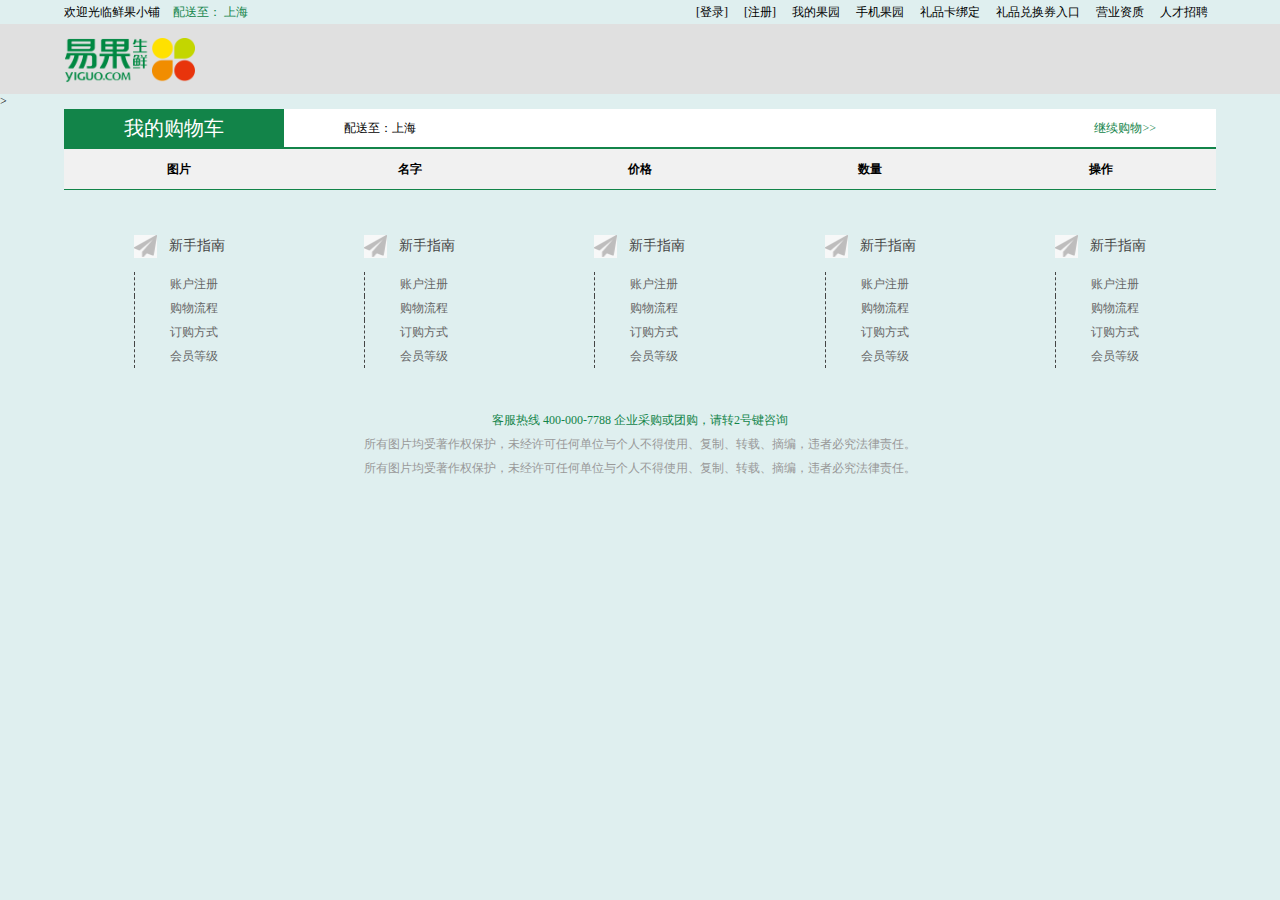
<file: fruite/car.html>
<!DOCTYPE html>
<html>
	<head>
		<meta charset="UTF-8">
		<title></title>
		<link rel="stylesheet" href="css/public.css">
    <link rel="stylesheet" href="css/fruite.css">
    <link rel="stylesheet" href="css/car.css">
		
	</head>
	<body>
	<section id="top">
			<div class="margin">
					<div class="t-left">
							<span>欢迎光临鲜果小铺</span>
							<b>配送至：</b>
							<b class="address">上海</b>
					</div>
					<div class="t-right">
							<p class="p1">
									<a href="login.html">[登录]</a>
									<a href="reset.html">[注册]</a>
							</p>
							<p class="p2">欢迎<span>XXX</span>登录,<em id="exit">退出</em></p>
							<a href="">我的果园</a>
							<a href="">手机果园</a>
							<a href="">礼品卡绑定</a>
							<a href="">礼品兑换券入口</a>
							<a href="">营业资质</a>
							<a href="">人才招聘</a>
					</div>
			</div>
	</section>
	<section id="header">
			<div class="margin">
					<a href="#" class="logo"><img src="images/logo.png" alt=""></a>
			</div>
	</section>>
	<section id="main" class="margin">
		<div class="top">
			<h3>我的购物车</h3>
			<span>配送至：上海</span>
			<a href="list.html">继续购物>></a>
		</div>
		<table cellspacing="0" width="100%" align="center">
				<thead>
					<tr>
						<th>图片</th>
						<th>名字</th>
						<th>价格</th>
						<th>数量</th>
						<th>操作</th>
					</tr>
				</thead>
				<tbody>
					<!-- <tr>
						<td><img src=""/></td>
						<td>Data</td>
						<td>Data</td>
						<td>Data</td>
						<td><em>删除</em></td>
					</tr> -->
				</tbody>
			</table>
	</section>
	<section id="friend">
			<div class="margin">
					<dl>
							<dt>新手指南</dt>
							<dd><a href="#">账户注册</a></dd>
							<dd><a href="#">购物流程</a></dd>
							<dd><a href="#">订购方式</a></dd>
							<dd><a href="#">会员等级</a></dd>
					</dl>
					<dl>
							<dt>新手指南</dt>
							<dd><a href="#">账户注册</a></dd>
							<dd><a href="#">购物流程</a></dd>
							<dd><a href="#">订购方式</a></dd>
							<dd><a href="#">会员等级</a></dd>
					</dl>
					<dl>
							<dt>新手指南</dt>
							<dd><a href="#">账户注册</a></dd>
							<dd><a href="#">购物流程</a></dd>
							<dd><a href="#">订购方式</a></dd>
							<dd><a href="#">会员等级</a></dd>
					</dl>
					<dl>
							<dt>新手指南</dt>
							<dd><a href="#">账户注册</a></dd>
							<dd><a href="#">购物流程</a></dd>
							<dd><a href="#">订购方式</a></dd>
							<dd><a href="#">会员等级</a></dd>
					</dl>
					<dl>
							<dt>新手指南</dt>
							<dd><a href="#">账户注册</a></dd>
							<dd><a href="#">购物流程</a></dd>
							<dd><a href="#">订购方式</a></dd>
							<dd><a href="#">会员等级</a></dd>
					</dl>
			</div>
	</section>
	<footer>
			<p class="te">客服热线 400-000-7788 企业采购或团购，请转2号键咨询</p>
			<p>所有图片均受著作权保护，未经许可任何单位与个人不得使用、复制、转载、摘编，违者必究法律责任。</p>
			<p>所有图片均受著作权保护，未经许可任何单位与个人不得使用、复制、转载、摘编，违者必究法律责任。</p>
	</footer>
    </body>
    <script src="js/ajax.2.0.js"></script>
    <script src="js/cookie.js"></script>
    <script src="js/car.js"></script>
</html>
</file>
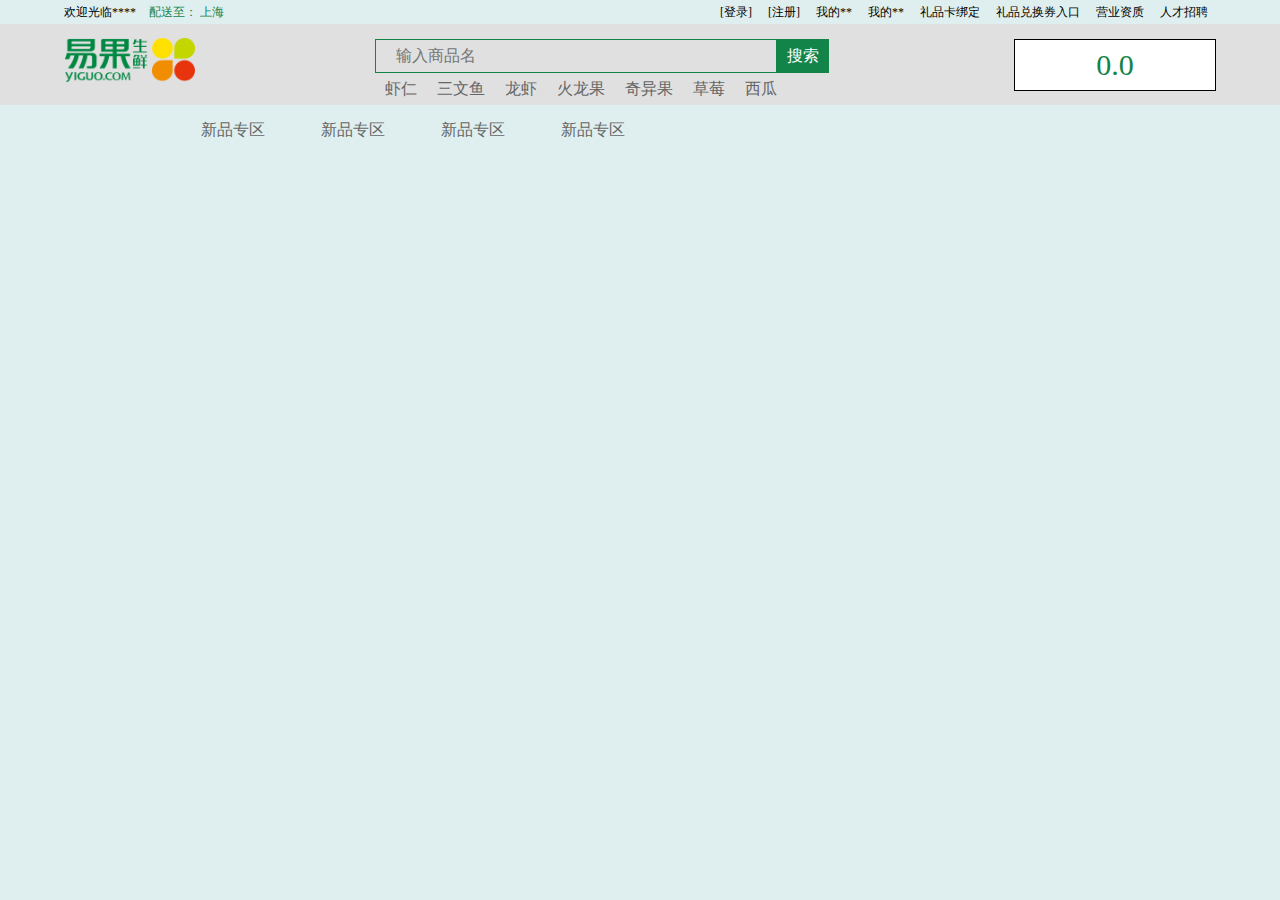
<file: fruite/details.html>
<!DOCTYPE html>
<html lang="en">
<head>
    <meta charset="UTF-8">
    <meta name="viewport" content="width=device-width, initial-scale=1.0">
    <meta http-equiv="X-UA-Compatible" content="ie=edge">
    <title>Document</title>
    <link rel="stylesheet" href="css/public.css">
    <link rel="stylesheet" href="css/fruite.css">
    <link rel="stylesheet" href="css/details.css">
</head>
<body>
    <section id="top">
        <div class="margin">
            <div class="t-left">
                <span>欢迎光临****</span>
                <b>配送至：</b>
                <b class="address">上海</b>
            </div>
            <div class="t-right">
                <p class="p1">
                    <a href="login.html">[登录]</a>
                    <a href="reset.html">[注册]</a>
                </p>
                <p class="p2">欢迎<span>XXX</span>登录,<em id="exit">退出</em></p>
                <a href="">我的**</a>
                <a href="">我的**</a>
                <a href="">礼品卡绑定</a>
                <a href="">礼品兑换券入口</a>
                <a href="">营业资质</a>
                <a href="">人才招聘</a>
            </div>
        </div>
    </section>
    <header>
        <div class="margin">
            <a href="#" class="logo"><img src="images/logo.png" alt=""></a>
            <div class="search">
                <form action="">
                    <input type="text" class="txt" placeholder="输入商品名">
                    <input type="button" class="sear" value="搜索">
                </form>
                <ul class="list">
                    <a href="#"><li>虾仁</li></a>
                    <a href="#"><li>三文鱼</li></a>
                    <a href="#"><li>龙虾</li></a>
                    <a href="#"><li>火龙果</li></a>
                    <a href="#"><li>奇异果</li></a>
                    <a href="#"><li>草莓</li></a>
                    <a href="#"><li>西瓜</li></a>
                </ul>
            </div>
            <div class="pay">0.0</div>
        </div>
    </header>
    <nav class="margin">
        <ul>
            <li><a href="#">新品专区</a></li>
            <li><a href="#">新品专区</a></li>
            <li><a href="#">新品专区</a></li>
            <li><a href="#">新品专区</a></li>
        </ul>
        </nav>
    <section id="main">
        <div class="margin">
            <h3>
                <a href=""></a>
            </h3>
        </div>
    </section>
</body>
</html>
</file>
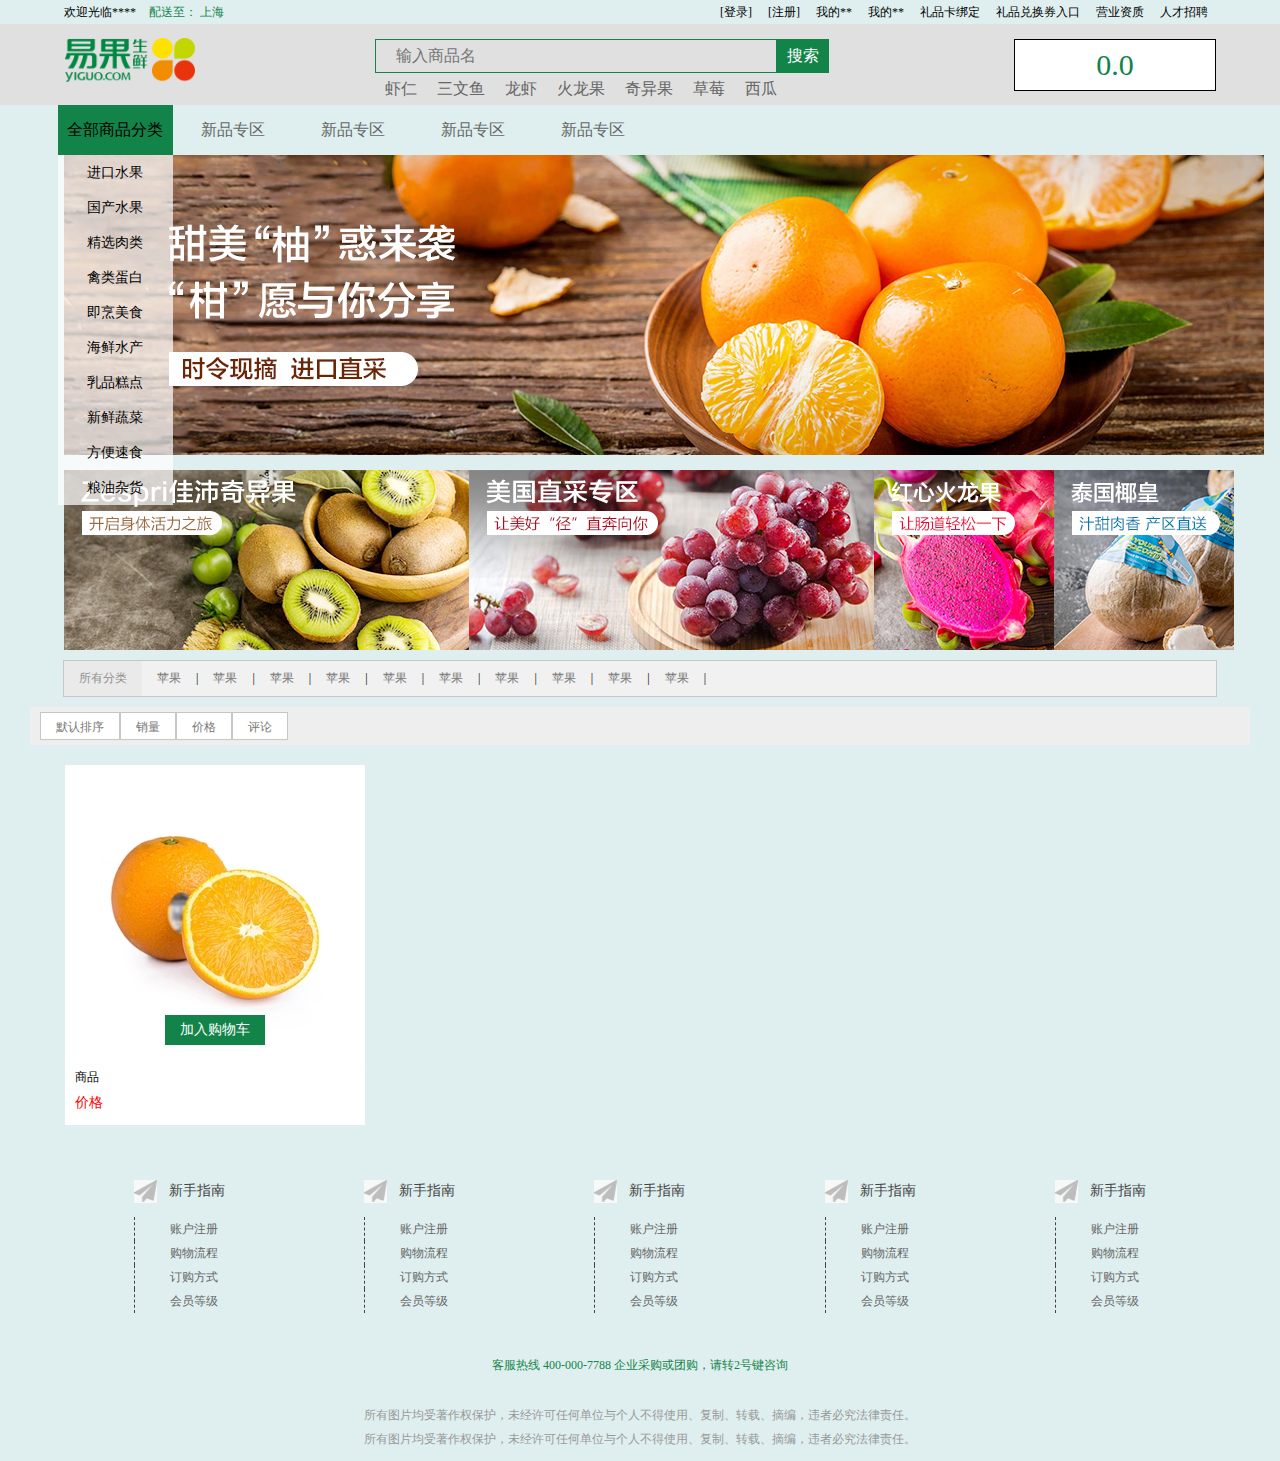
<file: fruite/list.html>
<!DOCTYPE html>
<html lang="en">
<head>
    <meta charset="UTF-8">
    <meta name="viewport" content="width=device-width, initial-scale=1.0">
    <meta http-equiv="X-UA-Compatible" content="ie=edge">
    <title>Document</title>
    <link rel="stylesheet" href="css/public.css">
    <link rel="stylesheet" href="css/fruite.css">
    <link rel="stylesheet" href="css/list.css">
</head>
<body>
    <section id="top">
        <div class="margin">
            <div class="t-left">
                <span>欢迎光临****</span>
                <b>配送至：</b>
                <b class="address">上海</b>
            </div>
            <div class="t-right">
                <p class="p1">
                    <a href="login.html">[登录]</a>
                    <a href="reset.html">[注册]</a>
                </p>
                <p class="p2">欢迎<span>XXX</span>登录,<em id="exit">退出</em></p>
                <a href="">我的**</a>
                <a href="">我的**</a>
                <a href="">礼品卡绑定</a>
                <a href="">礼品兑换券入口</a>
                <a href="">营业资质</a>
                <a href="">人才招聘</a>
            </div>
        </div>
    </section>
    <header>
        <div class="margin">
            <a href="index.html" class="logo"><img src="images/logo.png" alt=""></a>
            <div class="search">
                <form action="">
                    <input type="text" class="txt" placeholder="输入商品名">
                    <input type="button" class="sear" value="搜索">
                </form>
                <ul class="list">
                    <a href="#"><li>虾仁</li></a>
                    <a href="#"><li>三文鱼</li></a>
                    <a href="#"><li>龙虾</li></a>
                    <a href="#"><li>火龙果</li></a>
                    <a href="#"><li>奇异果</li></a>
                    <a href="#"><li>草莓</li></a>
                    <a href="#"><li>西瓜</li></a>
                </ul>
            </div>
            <a href="car.html" class="pay">0.0</a>
        </div>
    </header>
    <nav class="margin">
        <ul>
            <li><a href="#">新品专区</a></li>
            <li><a href="#">新品专区</a></li>
            <li><a href="#">新品专区</a></li>
            <li><a href="#">新品专区</a></li>
        </ul>
        <dl class="goods">
            <dt>全部商品分类</dt>
            <dd>进口水果</dd>
            <dd>国产水果</dd>
            <dd>精选肉类</dd>
            <dd>禽类蛋白</dd>
            <dd>即烹美食</dd>
            <dd>海鲜水产</dd>
            <dd>乳品糕点</dd>
            <dd>新鲜蔬菜</dd>
            <dd>方便速食</dd>
            <dd>粮油杂货</dd>
        </dl>
        <div class="menu">
            <ul></ul>
        </div>
    </nav>
    <section class="te"></section>
    <section id="banner" class="margin">
        <div class="top">
            <a href="#"><img src="images/list.jpg" alt=""></a>
        </div>
        <div class="active">
            <a href="#"><img src="images/list1.jpg" alt=""></a>
            <a href="#"><img src="images/list2.jpg" alt=""></a>
            <a href="#"><img src="images/list3.jpg" alt=""></a>
            <a href="#"><img src="images/list4.jpg" alt=""></a>
        </div>
    </section>
    <section id="nav2" class="margin">
        <b>所有分类</b>
        <a href="#">苹果</a>
        <span>|</span>
        <a href="#">苹果</a>
        <span>|</span>
        <a href="#">苹果</a>
        <span>|</span>
        <a href="#">苹果</a>
        <span>|</span>
        <a href="#">苹果</a>
        <span>|</span>
        <a href="#">苹果</a>
        <span>|</span>
        <a href="#">苹果</a>
        <span>|</span>
        <a href="#">苹果</a>
        <span>|</span>
        <a href="#">苹果</a>
        <span>|</span>
        <a href="#">苹果</a>
        <span>|</span>
    </section>
    <section id="sort" class="margin">
        <span>默认排序</span>
        <span>销量</span>
        <span>价格</span>
        <span>评论</span>
    </section>
    <section id="main" class="margin">
        <ul class="count">
            <li>
                <a href="#"><img src="images/goods1.jpg" alt=""></a>
                <!-- <a><span>加入购物车</span></a> -->
                <p>商品</p>
                <b>价格</b>
                <div class="flo">
                    <a href="" class="add">加入购物车</a>
                </div>
            </li>
        </ul>
    </section>
    <section id="friend">
            <div class="margin">
                <dl>
                    <dt>新手指南</dt>
                    <dd><a href="#">账户注册</a></dd>
                    <dd><a href="#">购物流程</a></dd>
                    <dd><a href="#">订购方式</a></dd>
                    <dd><a href="#">会员等级</a></dd>
                </dl>
                <dl>
                    <dt>新手指南</dt>
                    <dd><a href="#">账户注册</a></dd>
                    <dd><a href="#">购物流程</a></dd>
                    <dd><a href="#">订购方式</a></dd>
                    <dd><a href="#">会员等级</a></dd>
                </dl>
                <dl>
                    <dt>新手指南</dt>
                    <dd><a href="#">账户注册</a></dd>
                    <dd><a href="#">购物流程</a></dd>
                    <dd><a href="#">订购方式</a></dd>
                    <dd><a href="#">会员等级</a></dd>
                </dl>
                <dl>
                    <dt>新手指南</dt>
                    <dd><a href="#">账户注册</a></dd>
                    <dd><a href="#">购物流程</a></dd>
                    <dd><a href="#">订购方式</a></dd>
                    <dd><a href="#">会员等级</a></dd>
                </dl>
                <dl>
                    <dt>新手指南</dt>
                    <dd><a href="#">账户注册</a></dd>
                    <dd><a href="#">购物流程</a></dd>
                    <dd><a href="#">订购方式</a></dd>
                    <dd><a href="#">会员等级</a></dd>
                </dl>
            </div>
        </section>
    <footer>
        <p class="te">客服热线 400-000-7788 企业采购或团购，请转2号键咨询</p>
        <p>所有图片均受著作权保护，未经许可任何单位与个人不得使用、复制、转载、摘编，违者必究法律责任。</p>
        <p>所有图片均受著作权保护，未经许可任何单位与个人不得使用、复制、转载、摘编，违者必究法律责任。</p>
    </footer>
</body>
<script src="js/ajax.2.0.js"></script>
<script src="js/cookie.js"></script>
<script src="js/list.js"></script>
<script src="js/fruite.js"></script>
</html>
</file>
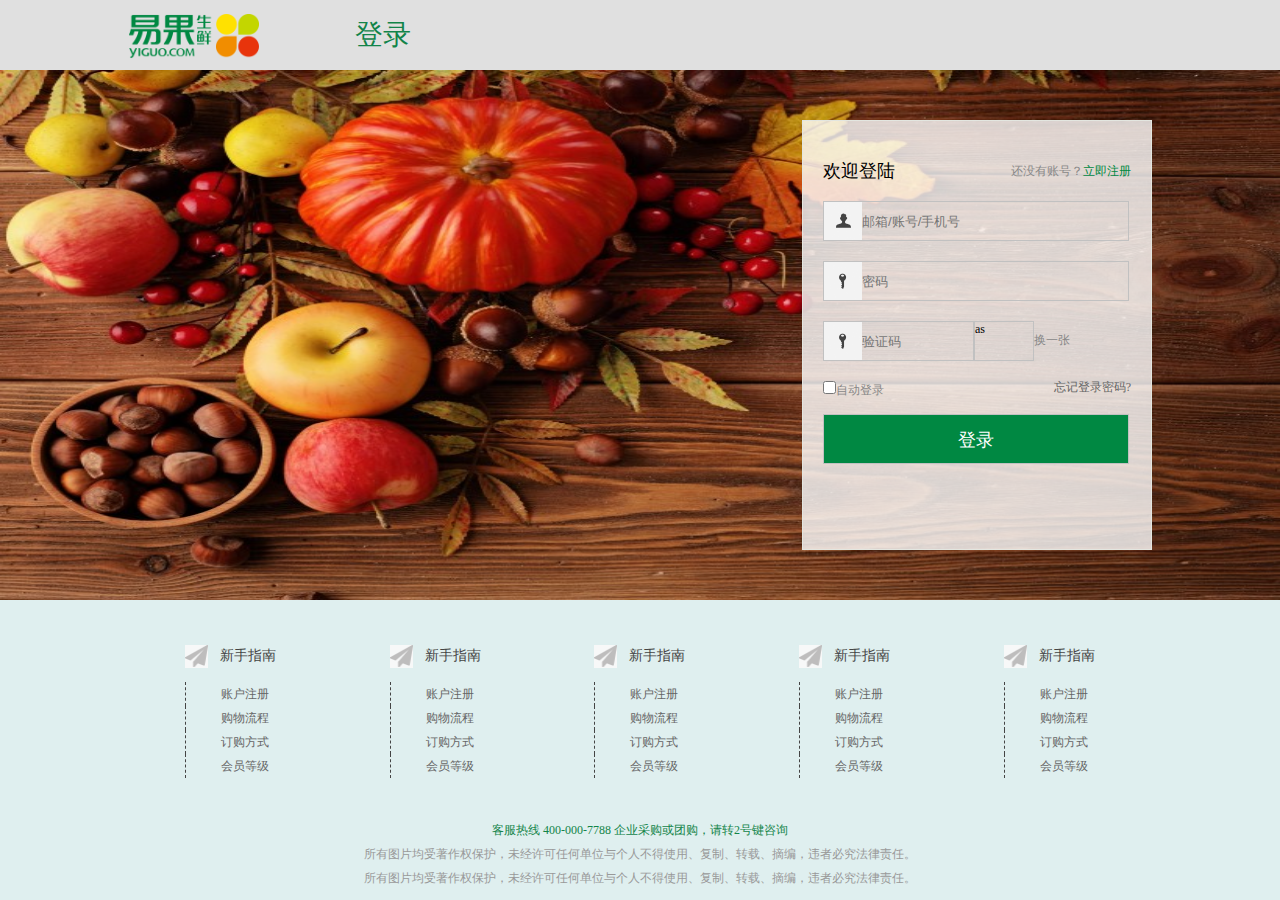
<file: fruite/login.html>
<!DOCTYPE html>
<html lang="en">
<head>
    <meta charset="UTF-8">
    <meta name="viewport" content="width=device-width, initial-scale=1.0">
    <meta http-equiv="X-UA-Compatible" content="ie=edge">
    <title>Document</title>
    <link rel="stylesheet" href="css/public.css">
    <link rel="stylesheet" href="css/fruite.css">
    <link rel="stylesheet" href="css/login.css">
</head>
<body>
    <section id="header">
        <div class="margin">
            <a href="index.html" class="logo"><img src="images/logo.png" alt=""></a>
            <span>登录</span>
        </div>
    </section>

    <section id="main">
        <div class="margin">
            <div class="dl">
                <div class="f-top">
                    <h3>欢迎登陆</h3>
                    <span>还没有账号？<a href="reset.html">立即注册</a></span>
                </div>
                <div class="form">
                    <input type="text" placeholder="邮箱/账号/手机号" class="tel"/><br>
                    <input type="password" placeholder="密码" class="pass"><br>
                    <div class="rand">
                        <input type="text" placeholder="验证码" class="vcode">
                        <b>as</b>
                        <span>换一张</span>
                    </div>
                    <div class="forget">
                        <div class="checkbox">
                            <input type="checkbox">自动登录
                        </div>
                        <span><a>忘记登录密码?</a></span>
                    </div>
                    <input type="button" class="btn" value="登录">
                    <span class="tip"></span>
                </div>
            </div>
        </div>
    </section>

    <section id="friend">
        <div class="margin">
            <dl>
                <dt>新手指南</dt>
                <dd><a href="#">账户注册</a></dd>
                <dd><a href="#">购物流程</a></dd>
                <dd><a href="#">订购方式</a></dd>
                <dd><a href="#">会员等级</a></dd>
            </dl>
            <dl>
                <dt>新手指南</dt>
                <dd><a href="#">账户注册</a></dd>
                <dd><a href="#">购物流程</a></dd>
                <dd><a href="#">订购方式</a></dd>
                <dd><a href="#">会员等级</a></dd>
            </dl>
            <dl>
                <dt>新手指南</dt>
                <dd><a href="#">账户注册</a></dd>
                <dd><a href="#">购物流程</a></dd>
                <dd><a href="#">订购方式</a></dd>
                <dd><a href="#">会员等级</a></dd>
            </dl>
            <dl>
                <dt>新手指南</dt>
                <dd><a href="#">账户注册</a></dd>
                <dd><a href="#">购物流程</a></dd>
                <dd><a href="#">订购方式</a></dd>
                <dd><a href="#">会员等级</a></dd>
            </dl>
            <dl>
                <dt>新手指南</dt>
                <dd><a href="#">账户注册</a></dd>
                <dd><a href="#">购物流程</a></dd>
                <dd><a href="#">订购方式</a></dd>
                <dd><a href="#">会员等级</a></dd>
            </dl>
        </div>
    </section>
    <footer>
        <p class="te">客服热线 400-000-7788 企业采购或团购，请转2号键咨询</p>
        <p>所有图片均受著作权保护，未经许可任何单位与个人不得使用、复制、转载、摘编，违者必究法律责任。</p>
        <p>所有图片均受著作权保护，未经许可任何单位与个人不得使用、复制、转载、摘编，违者必究法律责任。</p>
    </footer>
</body>
<script src="js/login.js"></script>
</html>
</file>
<file: fruite/css/public.css>
@charset "utf-8";
/* CSS Document */
body,ol,ul,h1,h2,h3,h4,h5,h6,p,th,td,dl,dd,form,fieldset,legend,input,textarea,select,td,figurre{margin:0;padding:0;}
body{font:12px  "宋体"; word-wrap:break-word;}
a,u,s,del{color:#666;text-decoration:none} 
fieldset ,a img,.bor0 {border:0;}
i,em,b{font-style:normal;font-weight:100;}
li{list-style:none;}
img{vertical-align:middle;}
table{border-collapse:collapse;}
textarea{resize:none;}
.ind2{text-indent:2em;}

.over{white-space:nowrap;overflow:hidden;text-overflow:ellipsis;}/*单行文本出现省略号*/

.valign{text-align:center;}
.valign img{vertical-align:middle;}
.valign:after{content:"";display:inline-block;vertical-align:middle;height:100%;}

.flexc{display:flex;justify-content:center;align-items:center;}
.clear:before{content:"";display:table;}/*阻止margin-top向上传递*/
.clear:after{content:"";display:block;clear:both;}/*清除浮动*/
</file>
<file: fruite/css/fruite.css>
html{background: #dfefef;width: 100%;}
.margin{width:90%;margin: auto;}

#top{width: 100%;height:100%;background: #dfefef;}
#top .margin{display: flex;justify-content: space-between;}
/* #top .t-left{} */
#top .t-left span{font: 12px/2 "";margin-right: 10px;}
#top .t-left b{font: 12px/2 "";color: #128449;}
/* #top .t-right{} */
/* #top .t-right p{float: left;} */
/* #top .t-right .p{display: none;float: left;} */
#top .t-right .p1{display: block;float: left;}
#top .t-right .p2{display: none;float: left;font: 12px/2 "";margin: 0 8px;color: #000;}
#top .t-right a{font: 12px/2 "";display: block;float: left;margin: 0 8px;color: #000;}

header{width: 100%;height:100%;background: #e0e0e0;}
header .margin{display: flex;justify-content: space-between;position: relative;}
header .logo{width: 132px;}
header .search{margin-top: 15px;width: 460px;}
header .search form{height: 32px;position: relative;z-index: 999;}
header .search form .txt{padding-left:20px;float:left;width:380px;height: 32px;border: 1px solid #128449;font: 16px/2 "";background: #e0e0e0;}
header .search form .sear{float: left;width: 52px;height: 34px;border: 1px solid #128449;font: 16px/2 "";background: #128449;color: #fff;}
header .search form ul{background: #fff;width:400px;}
header .search form ul li{font: 14px/2 "";margin-left: 20px;}
header .search .list{font: 16px/2 "";color: #444;}
header .search .list li{float: left;margin: 0 10px;}

header .pay{width: 200px;height: 50px;border: 1px solid #000;background: #fff;font: 30px/50px "";color: #128449;text-align: center;margin-top: 15px;}
header .pay1{width:300px;height: 200px;position: absolute;z-index: 1;right: 100px;background: #fff;top:67px;display: none;}
header .pay1 p{font: 14px/200px "";color: #444;text-align: center;}

#friend{width: 100%;height: 100%;padding: 30px 0;}
#friend .margin{display: flex;justify-content: space-around;}
#friend dt{background: url(../images/friend.png) no-repeat left;background-size: 23px 23px;font: 14px/52px "";color: #444;padding-left: 35px;}
#friend dd{font: 12px/2 "";color:#575556;border-left: 1px dashed #444;padding-left: 35px;}



footer{font: 12px/2 "";color: #999;text-align: center;padding: 10px 0;}
footer .te{color: #128449;}
</file>
<file: fruite/css/car.css>
#header{width: 100%;height:100%;background: #e0e0e0;}
#header .margin{display: flex;justify-content: space-between;position: relative;}
#header .logo{width: 132px;}

#main{background: #fff;}
#main .top{overflow: hidden;border-bottom: 2px solid #128449;}
#main .top h3{float: left;font: 20px/38px "";color: #fff;background: #128449;padding: 0 60px;display: block;}
#main .top span{float: left;font: 12px/38px "";padding: 0 60px;}
#main .top a{float: right;font: 12px/38px "";padding: 0 60px;color: #128449}

#main thead{font:12px/40px "";background: #f1f1f1;}
#main tr{border-bottom: 1px solid #128449;}
#main tr td{text-align: center;}
#main tr td img{width: 100px;}
#main tr td em{display: block;width: 120px;line-height: 30px;color: #fff;background: dodgerblue;margin: 10px auto;text-align: center;border-radius: 6px;}
#main tr td input{width:100px;}
</file>
<file: fruite/css/details.css>
nav{position: absolute;}
nav ul{display: flex;margin-left: 15%;}
nav ul li{font: 16px/50px "";color: #242424;margin: 0 28px;}
</file>
<file: fruite/css/list.css>
nav{position: absolute;}
nav ul{display: flex;margin-left: 15%;}
nav ul li{font: 16px/50px "";color: #242424;margin: 0 28px;}

nav .goods{width: 10%;position: absolute;left: 5%;top: 0;text-align: center;}
nav .goods dt{background: #128449;height: 50px;font: 16px/50px "";}
nav .goods dd{background: rgba(255,255,255,0.7);height: 35px;font: 14px/35px "";}
nav .goods dd.te{color: #128449;}
nav .menu {width: 20%;height:380px;position: absolute;left: 15%;top: 0;border-left: 1px solid #ccc;border-right: 1px solid #ccc;background: rgba(255,255,255,0.7);padding-top: 20px;display: none;}
/* #banner .menu ul{} */
nav .menu ul li .title{font: 18px/2 "";color: #128449;margin-left: 10px;}
nav .menu ul li a{font: 14px/2 "";color: #444;padding: 3px 10px;}
.te{height: 50px;}

/* #banner{} */

#banner .top{width: 100%;}
#banner .active{display: flex;margin-top: 15px;justify-content: space-between;}

#nav2{height: 35px;border: 1px solid #c7c7c7;display: flex;font: 12px/35px "";background: #f1f1f1;margin-top: 10px;}
#nav2 b{padding: 0 15px;color: #909090;background: #eaeaea;}
#nav2 a{padding: 0 15px;color: #777;}

#sort{width:1200px;height: 28px;background: #eee;display: flex;padding: 5px 10px;overflow: hidden;margin-top: 10px;}
#sort span{font: 12px/28px "";color: #777;border: 1px solid #c7c7c7;padding:0 15px;background: #fff}

#main{margin-top: 10px;}
#main .count{overflow: hidden;width: 100%;}

#main ul li{width: 300px;height: 360px;background: #fff;position: relative;float: left;margin: 10px 1px;}
#main ul li p{font: 12px/2 "";margin-left: 10px;}
#main ul li b{font: 14px/2 "";color: #f00;margin-left: 10px;}
#main ul li .flo{position: absolute;width: 300px;height: 50px;top: 250px;}
#main ul li .flo .add{display: block;width: 100px;height: 30px;font: 14px/30px "";background: #128449;text-align: center;margin: auto;color: #fff}
/* #main ul li img{width: 290px;} */
/* #main ul li a{width:290px;height:50px;position: absolute;bottom: 50px;} */
</file>
<file: fruite/css/login.css>
body{background: #dfefef;}
.margin{width:80%;margin: auto;}

#header{height: 100%;background: #e0e0e0;}
#header .margin{overflow: hidden;}
#header .logo{float: left;margin-right: 95px;}
#header span{float: left;display: block;font: 28px/70px "";color: #128449;}

#main{height: 100%;height:100%;background: url(../images/login.jpg) no-repeat center;background-size: 100% 100%;}
#main .margin{overflow: hidden;}
#main .dl{width: 308px;height: 428px;border: 1px solid #e3e6e0;padding:  0 20px;background: rgba(255, 255, 255, .8);float: right;margin: 50px 0;}
#main .dl .f-top{display: flex;justify-content: space-between;margin-top: 20px}
#main .dl .f-top h3{font: 18px/60px "";color: #000;}
#main .dl .f-top span{font: 12px/60px "";color: #878787;}
#main .dl .f-top a{font: 12px/60px "";color: #008842;}

#main .form input{width: 266px;height: 38px;border: 1px solid #c1c1c1;margin-bottom: 20px;}
#main .form input.tel{background:url(../images/login-phone.png) no-repeat left;background-size: 38px 38px;padding-left: 38px;}
#main .form input.pass{background:url(../images/login-pass.png) no-repeat left;background-size: 38px 38px;padding-left: 38px;}

#main .form .rand{display: flex;}

#main .form input.vcode{width:111px;background:url(../images/login-pass.png) no-repeat left;background-size: 38px 38px;padding-left: 38px;}
#main .form .rand b{width: 58px;height: 38px;border: 1px solid #c1c1c1;}
#main .form .rand span{font: 12px/38px "";color: #878787;}

#main .form .forget{display: flex;justify-content: space-between;font: 12px/1 "";color: #878787;}
#main .form .forget input{width: 13px;height: 13px;}
#main .form .btn{background: #008842;width: 306px;height: 50px;font: 18px/50px "";color: #fff;}
</file>
